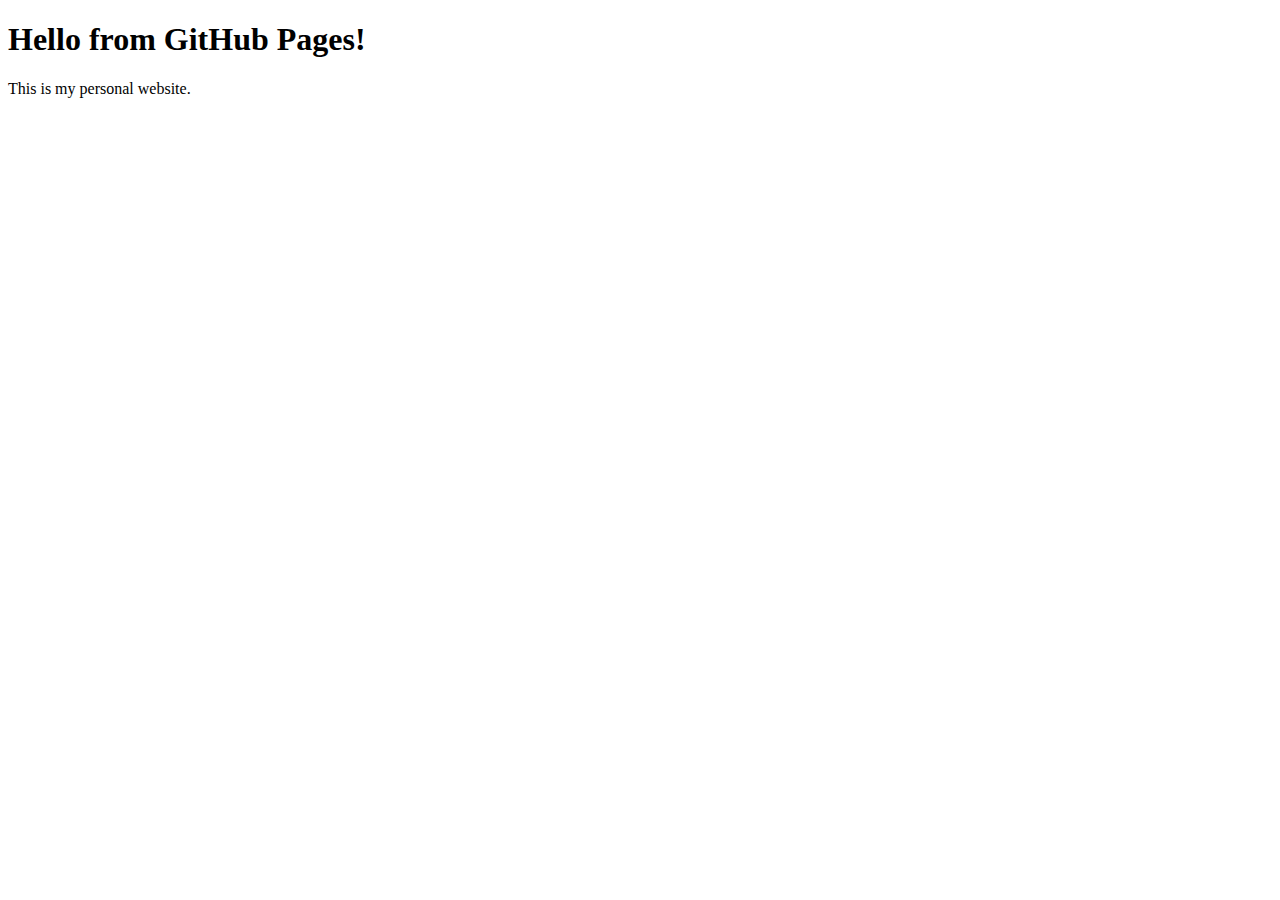
<file: index.html>
<!DOCTYPE html>
<html>
  <head>
    <meta charset="UTF-8" />
    <title>Welcome!</title>
  </head>
  <body>
    <h1>Hello from GitHub Pages!</h1>
    <p>This is my personal website.</p>
  </body>
</html>
</file>
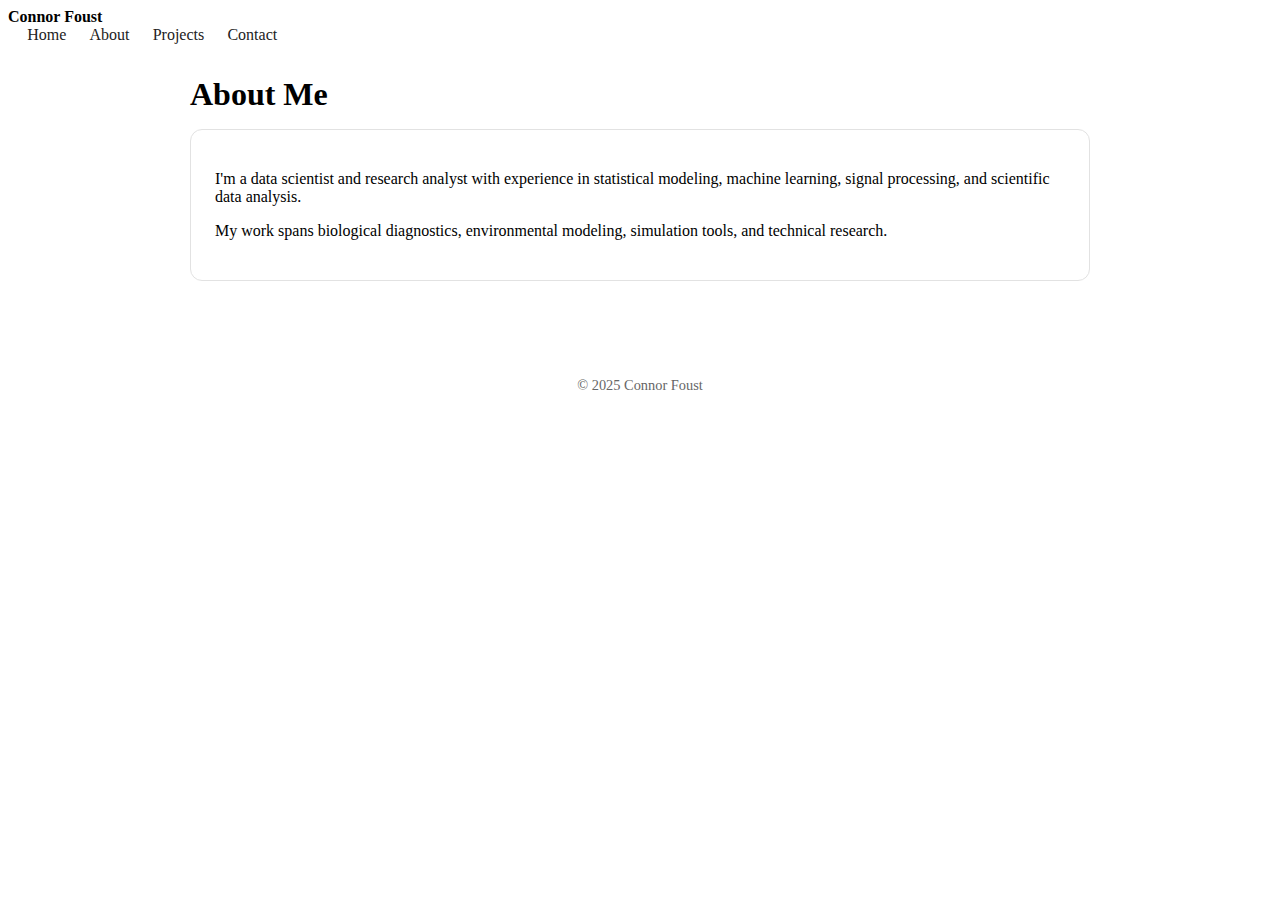
<file: about.html>
<!DOCTYPE html>
<html lang="en">
<head>
<meta charset="UTF-8">
<title>About | Connor Foust</title>
<link rel="stylesheet" href="style.css">
</head>
<body>
<header>
<nav>
<div class="logo"><strong>Connor Foust</strong></div>
<div>
<a href="index.html">Home</a>
<a href="about.html">About</a>
<a href="projects.html">Projects</a>
<a href="contact.html">Contact</a>
</div>
</nav>
</header>


<div class="main">
<h1>About Me</h1>


<div class="card">
<p>
I'm a data scientist and research analyst with experience in statistical modeling,
machine learning, signal processing, and scientific data analysis.
</p>
<p style="margin-top:1rem;">
My work spans biological diagnostics, environmental modeling,
simulation tools, and technical research.
</p>
</div>
</div>


<footer>
© 2025 Connor Foust
</footer>
</body>
</html>
</file>
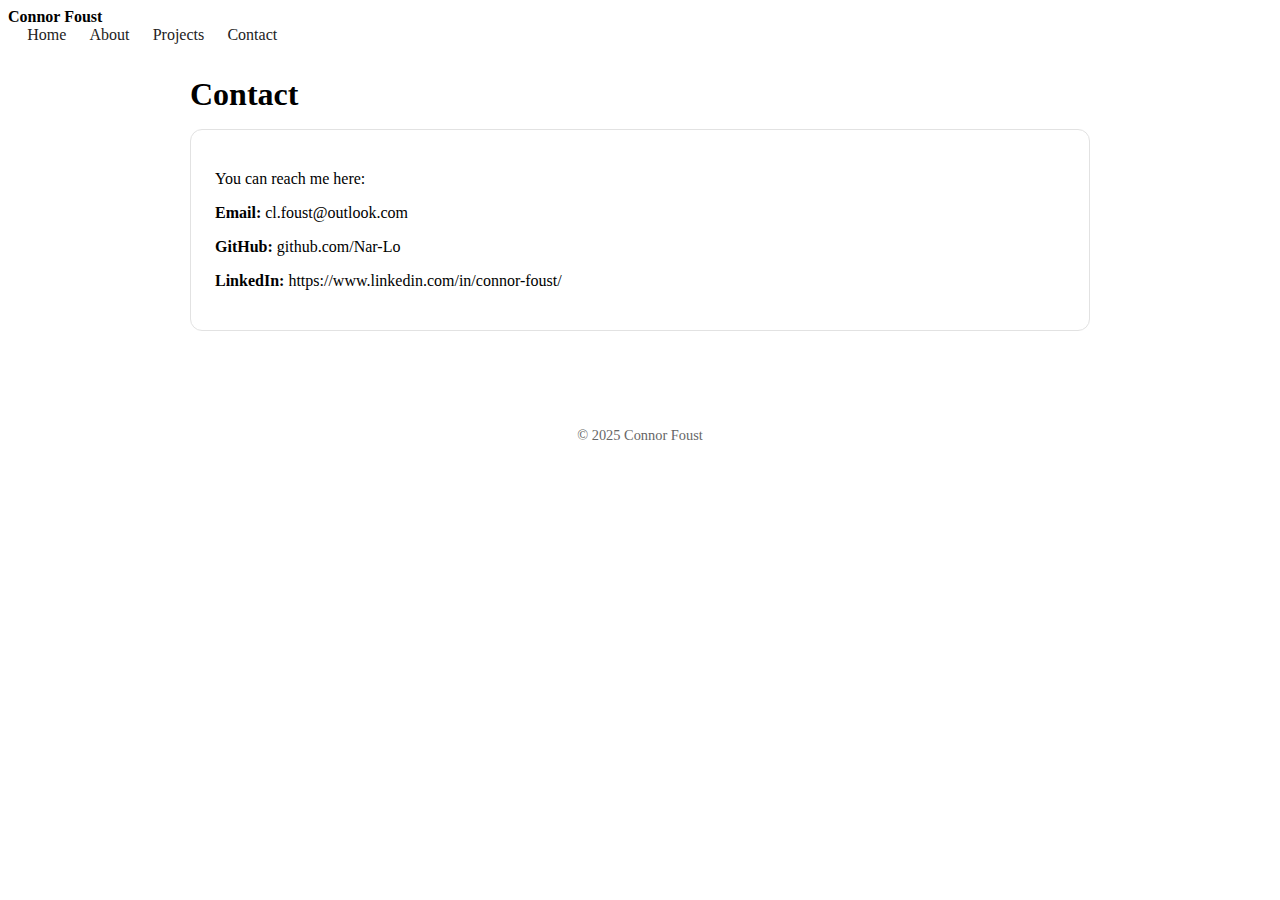
<file: contact.html>
<!DOCTYPE html>
<html lang="en">
<head>
<meta charset="UTF-8">
<title>Contact | Connor Foust</title>
<link rel="stylesheet" href="style.css">
</head>
<body>
<header>
<nav>
<div class="logo"><strong>Connor Foust</strong></div>
<div>
<a href="index.html">Home</a>
<a href="about.html">About</a>
<a href="projects.html">Projects</a>
<a href="contact.html">Contact</a>
</div>
</nav>
</header>


<div class="main">
<h1>Contact</h1>


<div class="card">
<p>You can reach me here:</p>
<p style="margin-top:1rem;"><strong>Email:</strong> cl.foust@outlook.com</p>
<p><strong>GitHub:</strong> github.com/Nar-Lo</p>
<p><strong>LinkedIn:</strong> https://www.linkedin.com/in/connor-foust/</p>
</div>
</div>


<footer>
© 2025 Connor Foust
</footer>
</body>
</html>
</file>
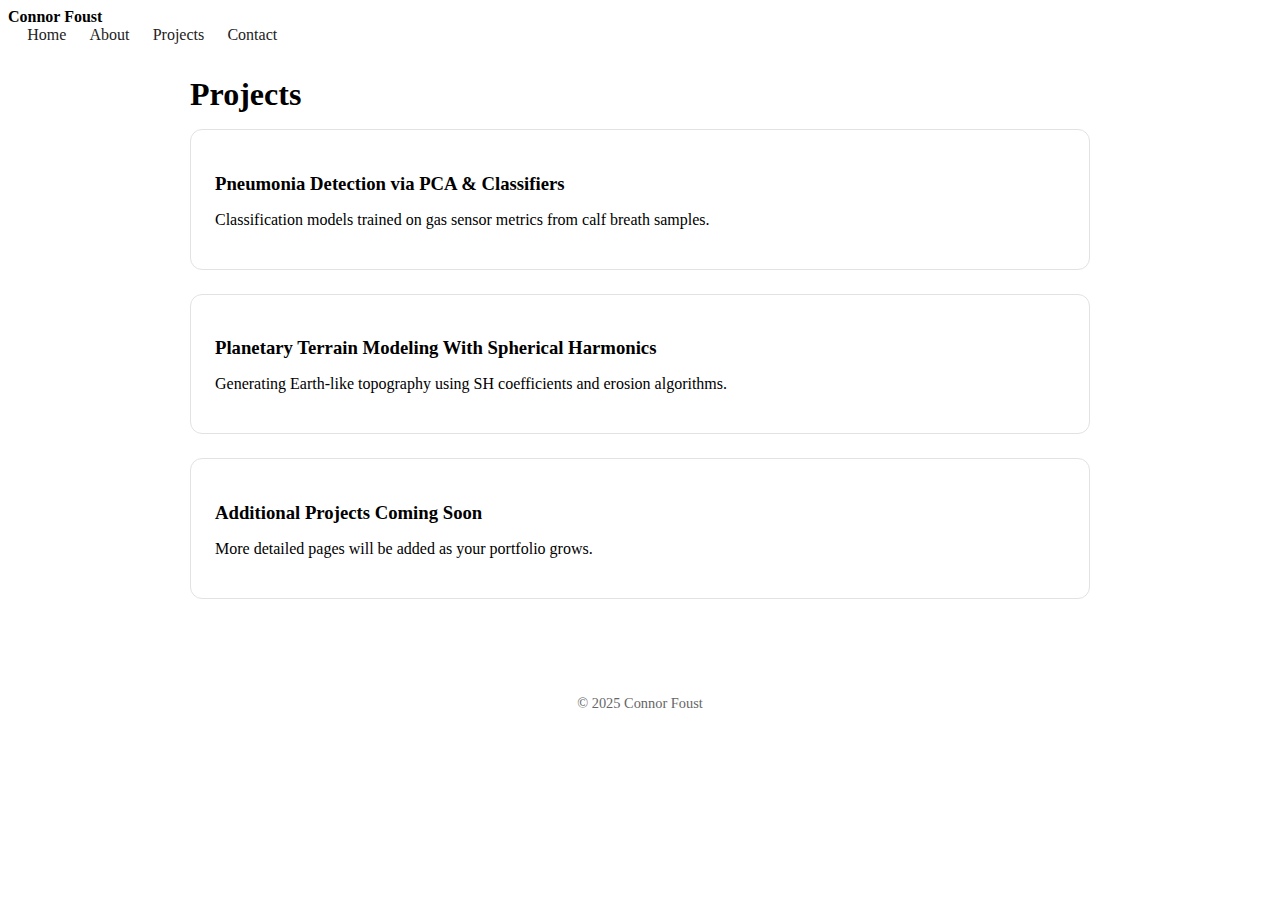
<file: projects.html>
<!DOCTYPE html>
<html lang="en">
<head>
<meta charset="UTF-8">
<title>Projects | Connor Foust</title>
<link rel="stylesheet" href="style.css">
</head>
<body>
<header>
<nav>
<div class="logo"><strong>Connor Foust</strong></div>
<div>
<a href="index.html">Home</a>
<a href="about.html">About</a>
<a href="projects.html">Projects</a>
<a href="contact.html">Contact</a>
</div>
</nav>
</header>


<div class="main">
<h1>Projects</h1>


<div class="card">
<h3>Pneumonia Detection via PCA & Classifiers</h3>
<p>
Classification models trained on gas sensor metrics from calf breath samples.
</p>
</div>


<div class="card">
<h3>Planetary Terrain Modeling With Spherical Harmonics</h3>
<p>
Generating Earth-like topography using SH coefficients and erosion algorithms.
</p>
</div>


<div class="card">
<h3>Additional Projects Coming Soon</h3>
<p>
More detailed pages will be added as your portfolio grows.
</p>
</div>
</div>


<footer>
© 2025 Connor Foust
</footer>
</body>
</html>
</file>
<file: style.css>
/* Global Reset */
z-index: 10;
}


nav {
max-width: 900px;
margin: auto;
display: flex;
justify-content: space-between;
align-items: center;
}


nav a {
margin-left: 1.2rem;
text-decoration: none;
color: #222;
font-weight: 500;
}


nav a:hover {
color: #0066ff;
}


.main {
max-width: 900px;
margin: 2rem auto;
padding: 0 1rem;
}


h1, h2, h3 {
margin-bottom: 1rem;
font-weight: 600;
}


.hero {
margin-top: 3rem;
text-align: left;
}


.hero h1 {
font-size: 2.3rem;
}


.hero p {
font-size: 1.15rem;
max-width: 600px;
margin-top: 1rem;
}


.section {
margin-top: 3rem;
}


.card {
background: white;
padding: 1.5rem;
border-radius: 12px;
border: 1px solid #e2e2e2;
margin-bottom: 1.5rem;
transition: transform 0.15s ease;
}


.card:hover {
transform: translateY(-3px);
}


footer {
text-align: center;
margin-top: 4rem;
padding: 2rem 0;
color: #666;
font-size: 0.9rem;
}
</file>
